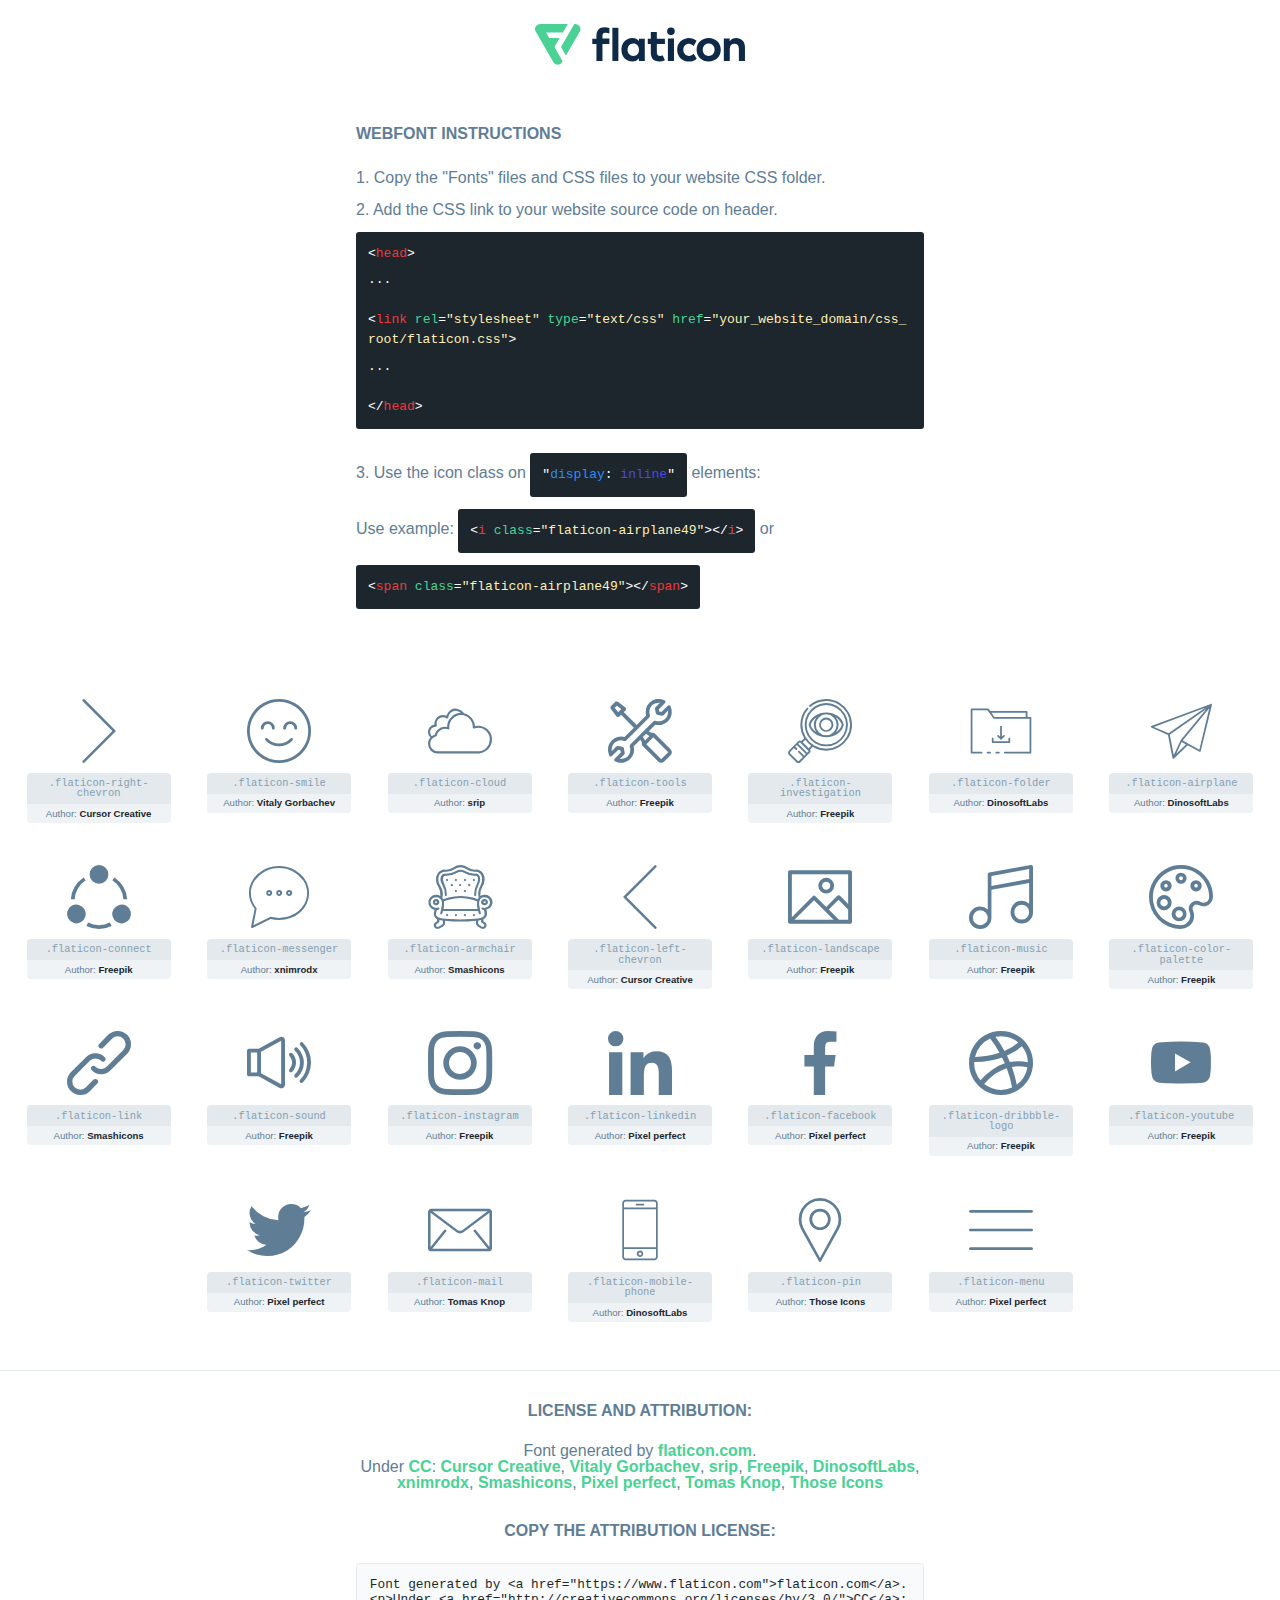
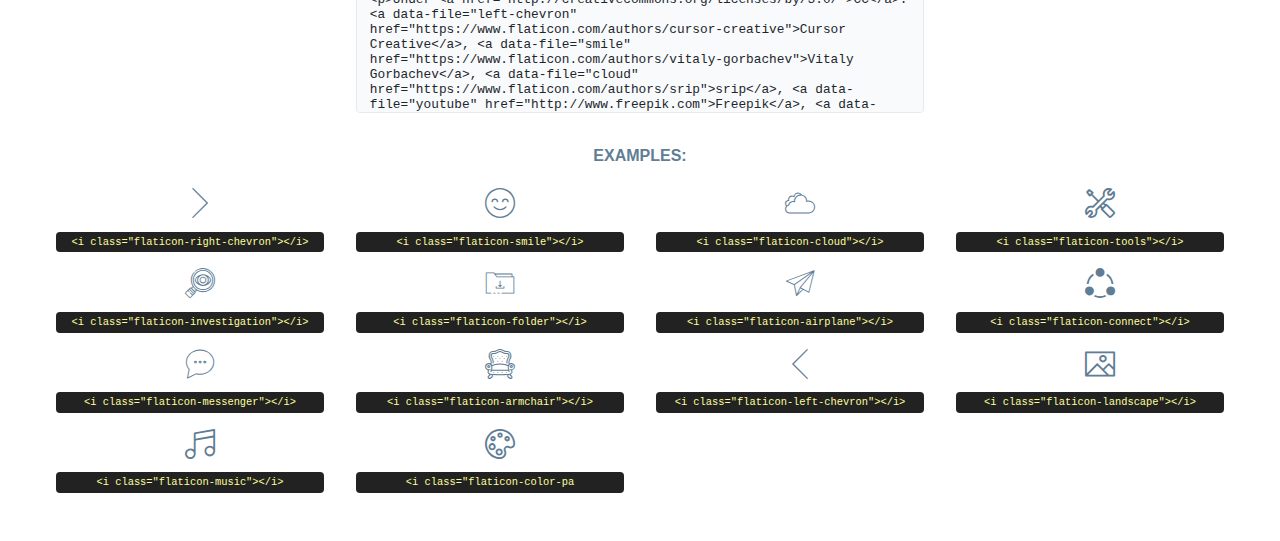
<file: font/flaticon.html>
<!DOCTYPE html>
<html lang="en">
<head>
    <title>Flaticon Webfont</title>
    <link rel="stylesheet" type="text/css" href="flaticon.css"/>
    <meta charset="UTF-8">
    <style>
        html, body, div, span, applet, object, iframe,
        h1, h2, h3, h4, h5, h6, p, blockquote, pre,
        a, abbr, acronym, address, big, cite, code,
        del, dfn, em, img, ins, kbd, q, s, samp,
        small, strike, strong, sub, sup, tt, var,
        b, u, i, center,
        dl, dt, dd, ol, ul, li,
        fieldset, form, label, legend,
        table, caption, tbody, tfoot, thead, tr, th, td,
        article, aside, canvas, details, embed,
        figure, figcaption, footer, header, hgroup,
        menu, nav, output, ruby, section, summary,
        time, mark, audio, video {
            margin: 0;
            padding: 0;
            border: 0;
            font-size: 100%;
            font: inherit;
            vertical-align: baseline;
        }

        /* HTML5 display-role reset for older browsers */
        article, aside, details, figcaption, figure,
        footer, header, hgroup, menu, nav, section {
            display: block;
        }

        body {
            line-height: 1;
        }

        ol, ul {
            list-style: none;
        }

        blockquote, q {
            quotes: none;
        }

        blockquote:before, blockquote:after,
        q:before, q:after {
            content: '';
            content: none;
        }

        table {
            border-collapse: collapse;
            border-spacing: 0;
        }

        body {
            font-family: Helvetica, Arial, sans-serif;
            font-size: 16px;
            color: #5f7d95;
        }

        a {
            color: #4AD295;
            font-weight: bold;
            text-decoration: none;
        }

        * {
            -moz-box-sizing: border-box;
            -webkit-box-sizing: border-box;
            box-sizing: border-box;
            margin: 0;
            padding: 0;
        }

        [class^="flaticon-"]:before, [class*=" flaticon-"]:before, [class^="flaticon-"]:after, [class*=" flaticon-"]:after {
            font-family: Flaticon;
            font-size: 30px;
            font-style: normal;
            margin-left: 20px;
            color: #333;
        }

        .wrapper {
            max-width: 600px;
            margin: auto;
            padding: 0 1em;
        }

        .title {
            margin-bottom: 24px;
            text-transform: uppercase;
            font-weight: bold;
        }

        header {
            text-align: center;
            padding: 24px;
        }

        header .logo {
            width: 210px;
            height: auto;
            border: none;
            display: inline-block;
        }

        header strong {
            font-size: 28px;
            font-weight: 500;
            vertical-align: middle;
        }

        .demo {
            margin: 2em auto;
            line-height: 1.25em;
        }

        .demo ul li {
            margin-bottom: 12px;
        }

        .demo ul li code {
            background-color: #1D262D;
            border-radius: 3px;
            padding: 12px;
            display: inline-block;
            color: #fff;
            font-family: Consolas, Monaco, Lucida Console, Liberation Mono, DejaVu Sans Mono, Bitstream Vera Sans Mono, Courier New, monospace;
            font-weight: lighter;
            margin-top: 12px;
            font-size: 13px;
            word-break: break-all;
        }

        .demo ul li code .red {
            color: #EC3A3B;
        }

        .demo ul li code .green {
            color: #4AD295;
        }

        .demo ul li code .yellow {
            color: #FFEEB6;
        }

        .demo ul li code .blue {
            color: #2C8CF4;
        }

        .demo ul li code .purple {
            color: #4949E7;
        }

        .demo ul li code .dots {
            margin-top: 0.5em;
            display: block;
        }

        #glyphs {
            border-bottom: 1px solid #E3E9ED;
            padding: 2em 0;
            text-align: center;
        }

        .glyph {
            display: inline-block;
            width: 9em;
            margin: 1em;
            text-align: center;
            vertical-align: top;
            background: #FFF;
        }

        .glyph .flaticon {
            padding: 10px;
            display: block;
            font-family: "Flaticon";
            font-size: 64px;
            line-height: 1;
        }

        .glyph .flaticon:before {
            font-size: 64px;
            color: #5f7d95;
            margin-left: 0;
        }

        .class-name {
            font-size: 0.65em;
            background-color: #E3E9ED;
            color: #869FB2;
            border-radius: 4px 4px 0 0;
            padding: 0.5em;
            font-family: Consolas, Monaco, Lucida Console, Liberation Mono, DejaVu Sans Mono, Bitstream Vera Sans Mono, Courier New, monospace;
        }

        .author-name {
            font-size: 0.6em;
            background-color: #EFF3F6;
            border-top: 0;
            border-radius: 0 0 4px 4px;
            padding: 0.5em;
        }

        .author-name a {
            color: #1D262D;
        }

        .class-name:last-child {
            font-size: 10px;
            color: #888;
        }

        .class-name:last-child a {
            font-size: 10px;
            color: #555;
        }

        .glyph > input {
            display: block;
            width: 100px;
            margin: 5px auto;
            text-align: center;
            font-size: 12px;
            cursor: text;
        }

        .glyph > input.icon-input {
            font-family: "Flaticon";
            font-size: 16px;
            margin-bottom: 10px;
        }

        .attribution .title {
            margin-top: 2em;
        }

        .attribution textarea {
            background-color: #F8FAFB;
            color: #1D262D;
            padding: 1em;
            border: none;
            box-shadow: none;
            border: 1px solid #E3E9ED;
            border-radius: 4px;
            resize: none;
            width: 100%;
            height: 150px;
            font-size: 0.8em;
            font-family: Consolas, Monaco, Lucida Console, Liberation Mono, DejaVu Sans Mono, Bitstream Vera Sans Mono, Courier New, monospace;
            -webkit-appearance: none;
        }

        .attribution textarea:hover {
            border-color: #CFD9E0;
        }

        .attribution textarea:focus {
            border-color: #4AD295;
        }

        .iconsuse {
            margin: 2em auto;
            text-align: center;
            max-width: 1200px;
        }

        .iconsuse:after {
            content: '';
            display: table;
            clear: both;
        }

        .iconsuse .image {
            float: left;
            width: 25%;
            padding: 0 1em;
        }

        .iconsuse .image p {
            margin-bottom: 1em;
        }

        .iconsuse .image span {
            display: block;
            font-size: 0.65em;
            background-color: #222;
            color: #fff;
            border-radius: 4px;
            padding: 0.5em;
            color: #FFFF99;
            margin-top: 1em;
            font-family: Consolas, Monaco, Lucida Console, Liberation Mono, DejaVu Sans Mono, Bitstream Vera Sans Mono, Courier New, monospace;
        }

        .flaticon:before {
            color: #5f7d95;
        }

        #footer {
            text-align: center;
            background-color: #1D262D;
            color: #869FB2;
            padding: 12px;
            font-size: 14px;
        }

        #footer a {
            font-weight: normal;
        }

        @media (max-width: 960px) {
            .iconsuse .image {
                width: 50%;
            }
        }

        .preview {
            width: 100px;
            display: inline-block;
            margin: 10px;
        }

        .preview .inner {
            display: inline-block;
            width: 100%;
            text-align: center;
            background: #f5f5f5;
            -webkit-border-radius: 3px 3px 0 0;
            -moz-border-radius: 3px 3px 0 0;
            border-radius: 3px 3px 0 0;
        }

        .preview .inner  {
            line-height: 85px;
            font-size: 40px;
            color: #333;
        }

        .label {
            display: inline-block;
            width: 100%;
            box-sizing: border-box;
            padding: 5px;
            font-size: 10px;
            font-family: Monaco, monospace;
            color: #666;
            white-space: nowrap;
            overflow: hidden;
            text-overflow: ellipsis;
            background: #ddd;
            -webkit-border-radius: 0 0 3px 3px;
            -moz-border-radius: 0 0 3px 3px;
            border-radius: 0 0 3px 3px;
            color: #666;
        }
    </style>
</head>
<body>
    <header>
        <a href="https://www.flaticon.com/" target="_blank" class="logo">
            <svg xmlns="http://www.w3.org/2000/svg" viewBox="0 0 394.3 76.5">
                <path d="M156.6,69.4H145.3V7.1h11.3Z" style="fill:#0e2a47"/>
                <path d="M206.2,69.4h-11V64.8a15.4,15.4,0,0,1-12.6,5.7c-11.6,0-20.3-9.5-20.3-22.1s8.8-22.1,20.3-22.1a15.4,15.4,0,0,1,12.6,5.8V27.5h11Zm-32.4-21c0,6.4,4.2,11.6,10.8,11.6s10.8-4.9,10.8-11.6-4.4-11.6-10.8-11.6S173.9,42,173.9,48.4Z"
                      style="fill:#0e2a47"/>
                <path d="M262.5,13.7a7.2,7.2,0,0,1-14.4,0,7.2,7.2,0,1,1,14.4,0ZM261,69.4H249.6v-42H261Z"
                      style="fill:#0e2a47"/>
                <path id="_Trazado_" data-name="&lt;Trazado&gt;"
                      d="M139.6,17.8a16.6,16.6,0,0,0-8-1.4c-3.2.4-4.9,2-4.9,5.9v5.1h13V37.5h-13v32H115.4v-32h-7.8v-10h7.8V22.2c0-9.9,5.2-16.3,15-16.3a23.4,23.4,0,0,1,9.3,1.8Z"
                      style="fill:#0e2a47"/>
                <path d="M235.1,60c-3.5,0-6.3-1.9-6.3-7.1V37.5H244v-10H228.8V15H217.5V27.5h-5.7v10h5.7V53.7c0,10.9,5.3,16.8,15.7,16.8A22.9,22.9,0,0,0,244,68l-4.3-9.1A12.3,12.3,0,0,1,235.1,60Z"
                      style="fill:#0e2a47"/>
                <path d="M348.9,48.4c0,12.6-9.7,22.1-22.7,22.1s-22.7-9.4-22.7-22.1,9.6-22.1,22.7-22.1S348.9,35.8,348.9,48.4Zm-33.9,0c0,6.8,4.8,11.6,11.1,11.6s11.2-4.8,11.2-11.6-4.8-11.6-11.2-11.6S315.1,41.6,315.1,48.4Z"
                      style="fill:#0e2a47"/>
                <path d="M394.3,42.7V69.4H382.9V46.3c0-6.1-3-9.4-8.2-9.4s-8.9,3.2-8.9,9.5v23H354.6v-42h11v4.9c3-4.5,7.6-6.1,12.3-6.1C387.5,26.3,394.3,33,394.3,42.7Z"
                      style="fill:#0e2a47"/>
                <path d="M298,55.7h0a12.4,12.4,0,0,1-8.2,4.2h-.9l-1.8-.2a10,10,0,0,1-7.4-5.6,13.2,13.2,0,0,1-1.2-5.8,13,13,0,0,1,1.3-5.9,10.1,10.1,0,0,1,7.5-5.5h2.4a11.7,11.7,0,0,1,8.3,4.2l5.5-9.6a19.9,19.9,0,0,0-8.1-4.3,23.4,23.4,0,0,0-6.1-.8,25.2,25.2,0,0,0-7.5,1.1,20.9,20.9,0,0,0-8,4.6,21.9,21.9,0,0,0-6.8,16.4,21.9,21.9,0,0,0,6.7,16.3,20.9,20.9,0,0,0,8,4.6,25.2,25.2,0,0,0,7.7,1.2,23.6,23.6,0,0,0,6.2-.8,20,20,0,0,0,8.1-4.4Z"
                      style="fill:#0e2a47"/>
                <path d="M46.3,26.5H26.9L20.8,16H52.4L61.6,0H9.4A9.3,9.3,0,0,0,1.3,4.7a9.3,9.3,0,0,0,0,9.4L34.6,71.8a9.4,9.4,0,0,0,16.2,0l1.1-1.9L36.6,43.3Z"
                      style="fill:#4ad295"/>
                <path d="M84.2,4.7A9.3,9.3,0,0,0,76.1,0H73.8l-25,43.3,9.2,16L84.2,14A9.3,9.3,0,0,0,84.2,4.7Z"
                      style="fill:#4ad295"/>
            </svg>
        </a>
    </header>
    <section class="demo wrapper">

        <p class="title">Webfont Instructions</p>

        <ul>
            <li>
                <span class="num">1. </span>Copy the "Fonts" files and CSS files to your website CSS folder.
            </li>
            <li>
                <span class="num">2. </span>Add the CSS link to your website source code on header.
                <code class="big">
                    &lt;<span class="red">head</span>&gt;
                    <br/><span class="dots">...</span>
                    <br/>&lt;<span class="red">link</span> <span class="green">rel</span>=<span
                        class="yellow">"stylesheet"</span> <span class="green">type</span>=<span
                        class="yellow">"text/css"</span> <span class="green">href</span>=<span class="yellow">"your_website_domain/css_root/flaticon.css"</span>&gt;
                    <br/><span class="dots">...</span>
                    <br/>&lt;/<span class="red">head</span>&gt;
                </code>
            </li>

            <li>
                <p>
                    <span class="num">3. </span>Use the icon class on <code>"<span class="blue">display</span>:<span
                        class="purple"> inline</span>"</code> elements:
                    <br/>
                    Use example: <code>&lt;<span class="red">i</span> <span class="green">class</span>=<span class="yellow">&quot;flaticon-airplane49&quot;</span>&gt;&lt;/<span
                        class="red">i</span>&gt;</code> or <code>&lt;<span class="red">span</span> <span
                        class="green">class</span>=<span class="yellow">&quot;flaticon-airplane49&quot;</span>&gt;&lt;/<span
                        class="red">span</span>&gt;</code>
            </li>
        </ul>

    </section>
    <section id="glyphs">
            <div class="glyph">
                <i class="flaticon flaticon-right-chevron"></i>
                <div class="class-name">.flaticon-right-chevron</div>
                <div class="author-name">Author: <a data-file="right-chevron" href="https://www.flaticon.com/authors/cursor-creative">Cursor Creative</a> </div>
            </div>

            <div class="glyph">
                <i class="flaticon flaticon-smile"></i>
                <div class="class-name">.flaticon-smile</div>
                <div class="author-name">Author: <a data-file="smile" href="https://www.flaticon.com/authors/vitaly-gorbachev">Vitaly Gorbachev</a> </div>
            </div>

            <div class="glyph">
                <i class="flaticon flaticon-cloud"></i>
                <div class="class-name">.flaticon-cloud</div>
                <div class="author-name">Author: <a data-file="cloud" href="https://www.flaticon.com/authors/srip">srip</a> </div>
            </div>

            <div class="glyph">
                <i class="flaticon flaticon-tools"></i>
                <div class="class-name">.flaticon-tools</div>
                <div class="author-name">Author: <a data-file="tools" href="http://www.freepik.com">Freepik</a> </div>
            </div>

            <div class="glyph">
                <i class="flaticon flaticon-investigation"></i>
                <div class="class-name">.flaticon-investigation</div>
                <div class="author-name">Author: <a data-file="investigation" href="http://www.freepik.com">Freepik</a> </div>
            </div>

            <div class="glyph">
                <i class="flaticon flaticon-folder"></i>
                <div class="class-name">.flaticon-folder</div>
                <div class="author-name">Author: <a data-file="folder" href="https://www.flaticon.com/authors/dinosoftlabs">DinosoftLabs</a> </div>
            </div>

            <div class="glyph">
                <i class="flaticon flaticon-airplane"></i>
                <div class="class-name">.flaticon-airplane</div>
                <div class="author-name">Author: <a data-file="airplane" href="https://www.flaticon.com/authors/dinosoftlabs">DinosoftLabs</a> </div>
            </div>

            <div class="glyph">
                <i class="flaticon flaticon-connect"></i>
                <div class="class-name">.flaticon-connect</div>
                <div class="author-name">Author: <a data-file="connect" href="http://www.freepik.com">Freepik</a> </div>
            </div>

            <div class="glyph">
                <i class="flaticon flaticon-messenger"></i>
                <div class="class-name">.flaticon-messenger</div>
                <div class="author-name">Author: <a data-file="messenger" href="https://www.flaticon.com/authors/xnimrodx">xnimrodx</a> </div>
            </div>

            <div class="glyph">
                <i class="flaticon flaticon-armchair"></i>
                <div class="class-name">.flaticon-armchair</div>
                <div class="author-name">Author: <a data-file="armchair" href="https://www.flaticon.com/authors/smashicons">Smashicons</a> </div>
            </div>

            <div class="glyph">
                <i class="flaticon flaticon-left-chevron"></i>
                <div class="class-name">.flaticon-left-chevron</div>
                <div class="author-name">Author: <a data-file="left-chevron" href="https://www.flaticon.com/authors/cursor-creative">Cursor Creative</a> </div>
            </div>

            <div class="glyph">
                <i class="flaticon flaticon-landscape"></i>
                <div class="class-name">.flaticon-landscape</div>
                <div class="author-name">Author: <a data-file="landscape" href="http://www.freepik.com">Freepik</a> </div>
            </div>

            <div class="glyph">
                <i class="flaticon flaticon-music"></i>
                <div class="class-name">.flaticon-music</div>
                <div class="author-name">Author: <a data-file="music" href="http://www.freepik.com">Freepik</a> </div>
            </div>

            <div class="glyph">
                <i class="flaticon flaticon-color-palette"></i>
                <div class="class-name">.flaticon-color-palette</div>
                <div class="author-name">Author: <a data-file="color-palette" href="http://www.freepik.com">Freepik</a> </div>
            </div>

            <div class="glyph">
                <i class="flaticon flaticon-link"></i>
                <div class="class-name">.flaticon-link</div>
                <div class="author-name">Author: <a data-file="link" href="https://www.flaticon.com/authors/smashicons">Smashicons</a> </div>
            </div>

            <div class="glyph">
                <i class="flaticon flaticon-sound"></i>
                <div class="class-name">.flaticon-sound</div>
                <div class="author-name">Author: <a data-file="sound" href="http://www.freepik.com">Freepik</a> </div>
            </div>

            <div class="glyph">
                <i class="flaticon flaticon-instagram"></i>
                <div class="class-name">.flaticon-instagram</div>
                <div class="author-name">Author: <a data-file="instagram" href="http://www.freepik.com">Freepik</a> </div>
            </div>

            <div class="glyph">
                <i class="flaticon flaticon-linkedin"></i>
                <div class="class-name">.flaticon-linkedin</div>
                <div class="author-name">Author: <a data-file="linkedin" href="https://www.flaticon.com/authors/pixel-perfect">Pixel perfect</a> </div>
            </div>

            <div class="glyph">
                <i class="flaticon flaticon-facebook"></i>
                <div class="class-name">.flaticon-facebook</div>
                <div class="author-name">Author: <a data-file="facebook" href="https://www.flaticon.com/authors/pixel-perfect">Pixel perfect</a> </div>
            </div>

            <div class="glyph">
                <i class="flaticon flaticon-dribbble-logo"></i>
                <div class="class-name">.flaticon-dribbble-logo</div>
                <div class="author-name">Author: <a data-file="dribbble-logo" href="http://www.freepik.com">Freepik</a> </div>
            </div>

            <div class="glyph">
                <i class="flaticon flaticon-youtube"></i>
                <div class="class-name">.flaticon-youtube</div>
                <div class="author-name">Author: <a data-file="youtube" href="http://www.freepik.com">Freepik</a> </div>
            </div>

            <div class="glyph">
                <i class="flaticon flaticon-twitter"></i>
                <div class="class-name">.flaticon-twitter</div>
                <div class="author-name">Author: <a data-file="twitter" href="https://www.flaticon.com/authors/pixel-perfect">Pixel perfect</a> </div>
            </div>

            <div class="glyph">
                <i class="flaticon flaticon-mail"></i>
                <div class="class-name">.flaticon-mail</div>
                <div class="author-name">Author: <a data-file="mail" href="https://www.flaticon.com/authors/tomas-knop">Tomas Knop</a> </div>
            </div>

            <div class="glyph">
                <i class="flaticon flaticon-mobile-phone"></i>
                <div class="class-name">.flaticon-mobile-phone</div>
                <div class="author-name">Author: <a data-file="mobile-phone" href="https://www.flaticon.com/authors/dinosoftlabs">DinosoftLabs</a> </div>
            </div>

            <div class="glyph">
                <i class="flaticon flaticon-pin"></i>
                <div class="class-name">.flaticon-pin</div>
                <div class="author-name">Author: <a data-file="pin" href="https://www.flaticon.com/authors/those-icons">Those Icons</a> </div>
            </div>

            <div class="glyph">
                <i class="flaticon flaticon-menu"></i>
                <div class="class-name">.flaticon-menu</div>
                <div class="author-name">Author: <a data-file="menu" href="https://www.flaticon.com/authors/pixel-perfect">Pixel perfect</a> </div>
            </div>

    </section>

    <section class="attribution wrapper"   style="text-align:center;">

        <div class="title">License and attribution:</div><div class="attrDiv">Font generated by <a href="https://www.flaticon.com">flaticon.com</a>. <div><p>Under <a href="http://creativecommons.org/licenses/by/3.0/">CC</a>: <a data-file="left-chevron" href="https://www.flaticon.com/authors/cursor-creative">Cursor Creative</a>, <a data-file="smile" href="https://www.flaticon.com/authors/vitaly-gorbachev">Vitaly Gorbachev</a>, <a data-file="cloud" href="https://www.flaticon.com/authors/srip">srip</a>, <a data-file="youtube" href="http://www.freepik.com">Freepik</a>, <a data-file="mobile-phone" href="https://www.flaticon.com/authors/dinosoftlabs">DinosoftLabs</a>, <a data-file="messenger" href="https://www.flaticon.com/authors/xnimrodx">xnimrodx</a>, <a data-file="link" href="https://www.flaticon.com/authors/smashicons">Smashicons</a>, <a data-file="menu" href="https://www.flaticon.com/authors/pixel-perfect">Pixel perfect</a>, <a data-file="mail" href="https://www.flaticon.com/authors/tomas-knop">Tomas Knop</a>, <a data-file="pin" href="https://www.flaticon.com/authors/those-icons">Those Icons</a></p>  </div>
        </div>
        <div class="title">Copy the Attribution License:</div>

        <textarea onclick="this.focus();this.select();">Font generated by &lt;a href=&quot;https://www.flaticon.com&quot;&gt;flaticon.com&lt;/a&gt;. <p>Under <a href="http://creativecommons.org/licenses/by/3.0/">CC</a>: <a data-file="left-chevron" href="https://www.flaticon.com/authors/cursor-creative">Cursor Creative</a>, <a data-file="smile" href="https://www.flaticon.com/authors/vitaly-gorbachev">Vitaly Gorbachev</a>, <a data-file="cloud" href="https://www.flaticon.com/authors/srip">srip</a>, <a data-file="youtube" href="http://www.freepik.com">Freepik</a>, <a data-file="mobile-phone" href="https://www.flaticon.com/authors/dinosoftlabs">DinosoftLabs</a>, <a data-file="messenger" href="https://www.flaticon.com/authors/xnimrodx">xnimrodx</a>, <a data-file="link" href="https://www.flaticon.com/authors/smashicons">Smashicons</a>, <a data-file="menu" href="https://www.flaticon.com/authors/pixel-perfect">Pixel perfect</a>, <a data-file="mail" href="https://www.flaticon.com/authors/tomas-knop">Tomas Knop</a>, <a data-file="pin" href="https://www.flaticon.com/authors/those-icons">Those Icons</a></p> 
        </textarea>

    </section>

    <section class="iconsuse">

        <div class="title">Examples:</div>
            <div class="image">
                <p>
                    <i class="flaticon flaticon-right-chevron"></i>
                    <span>&lt;i class=&quot;flaticon-right-chevron&quot;&gt;&lt;/i&gt;</span>
                </p>
            </div>
            <div class="image">
                <p>
                    <i class="flaticon flaticon-smile"></i>
                    <span>&lt;i class=&quot;flaticon-smile&quot;&gt;&lt;/i&gt;</span>
                </p>
            </div>
            <div class="image">
                <p>
                    <i class="flaticon flaticon-cloud"></i>
                    <span>&lt;i class=&quot;flaticon-cloud&quot;&gt;&lt;/i&gt;</span>
                </p>
            </div>
            <div class="image">
                <p>
                    <i class="flaticon flaticon-tools"></i>
                    <span>&lt;i class=&quot;flaticon-tools&quot;&gt;&lt;/i&gt;</span>
                </p>
            </div>
            <div class="image">
                <p>
                    <i class="flaticon flaticon-investigation"></i>
                    <span>&lt;i class=&quot;flaticon-investigation&quot;&gt;&lt;/i&gt;</span>
                </p>
            </div>
            <div class="image">
                <p>
                    <i class="flaticon flaticon-folder"></i>
                    <span>&lt;i class=&quot;flaticon-folder&quot;&gt;&lt;/i&gt;</span>
                </p>
            </div>
            <div class="image">
                <p>
                    <i class="flaticon flaticon-airplane"></i>
                    <span>&lt;i class=&quot;flaticon-airplane&quot;&gt;&lt;/i&gt;</span>
                </p>
            </div>
            <div class="image">
                <p>
                    <i class="flaticon flaticon-connect"></i>
                    <span>&lt;i class=&quot;flaticon-connect&quot;&gt;&lt;/i&gt;</span>
                </p>
            </div>
            <div class="image">
                <p>
                    <i class="flaticon flaticon-messenger"></i>
                    <span>&lt;i class=&quot;flaticon-messenger&quot;&gt;&lt;/i&gt;</span>
                </p>
            </div>
            <div class="image">
                <p>
                    <i class="flaticon flaticon-armchair"></i>
                    <span>&lt;i class=&quot;flaticon-armchair&quot;&gt;&lt;/i&gt;</span>
                </p>
            </div>
            <div class="image">
                <p>
                    <i class="flaticon flaticon-left-chevron"></i>
                    <span>&lt;i class=&quot;flaticon-left-chevron&quot;&gt;&lt;/i&gt;</span>
                </p>
            </div>
            <div class="image">
                <p>
                    <i class="flaticon flaticon-landscape"></i>
                    <span>&lt;i class=&quot;flaticon-landscape&quot;&gt;&lt;/i&gt;</span>
                </p>
            </div>
            <div class="image">
                <p>
                    <i class="flaticon flaticon-music"></i>
                    <span>&lt;i class=&quot;flaticon-music&quot;&gt;&lt;/i&gt;</span>
                </p>
            </div>
            <div class="image">
                <p>
                    <i class="flaticon flaticon-color-palette"></i>
                    <span>&lt;i class=&quot;flaticon-color-pa
</file>
<file: font/flaticon.css>
@font-face {
    font-family: "flaticon";
    src: url("./flaticon.ttf?3bf03c1c73def17784056eb1cfea48cc") format("truetype"),
url("./flaticon.woff?3bf03c1c73def17784056eb1cfea48cc") format("woff"),
url("./flaticon.woff2?3bf03c1c73def17784056eb1cfea48cc") format("woff2"),
url("./flaticon.eot?3bf03c1c73def17784056eb1cfea48cc#iefix") format("embedded-opentype"),
url("./flaticon.svg?3bf03c1c73def17784056eb1cfea48cc#flaticon") format("svg");
}

i[class^="flaticon-"]:before, i[class*=" flaticon-"]:before {
    font-family: flaticon !important;
    font-style: normal;
    font-weight: normal !important;
    font-variant: normal;
    text-transform: none;
    line-height: 1;
    -webkit-font-smoothing: antialiased;
    -moz-osx-font-smoothing: grayscale;
}

.flaticon-right-chevron:before {
    content: "\f101";
}
.flaticon-smile:before {
    content: "\f102";
}
.flaticon-cloud:before {
    content: "\f103";
}
.flaticon-tools:before {
    content: "\f104";
}
.flaticon-investigation:before {
    content: "\f105";
}
.flaticon-folder:before {
    content: "\f106";
}
.flaticon-airplane:before {
    content: "\f107";
}
.flaticon-connect:before {
    content: "\f108";
}
.flaticon-messenger:before {
    content: "\f109";
}
.flaticon-armchair:before {
    content: "\f10a";
}
.flaticon-left-chevron:before {
    content: "\f10b";
}
.flaticon-landscape:before {
    content: "\f10c";
}
.flaticon-music:before {
    content: "\f10d";
}
.flaticon-color-palette:before {
    content: "\f10e";
}
.flaticon-link:before {
    content: "\f10f";
}
.flaticon-sound:before {
    content: "\f110";
}
.flaticon-instagram:before {
    content: "\f111";
}
.flaticon-linkedin:before {
    content: "\f112";
}
.flaticon-facebook:before {
    content: "\f113";
}
.flaticon-dribbble-logo:before {
    content: "\f114";
}
.flaticon-youtube:before {
    content: "\f115";
}
.flaticon-twitter:before {
    content: "\f116";
}
.flaticon-mail:before {
    content: "\f117";
}
.flaticon-mobile-phone:before {
    content: "\f118";
}
.flaticon-pin:before {
    content: "\f119";
}
.flaticon-menu:before {
    content: "\f11a";
}
</file>
